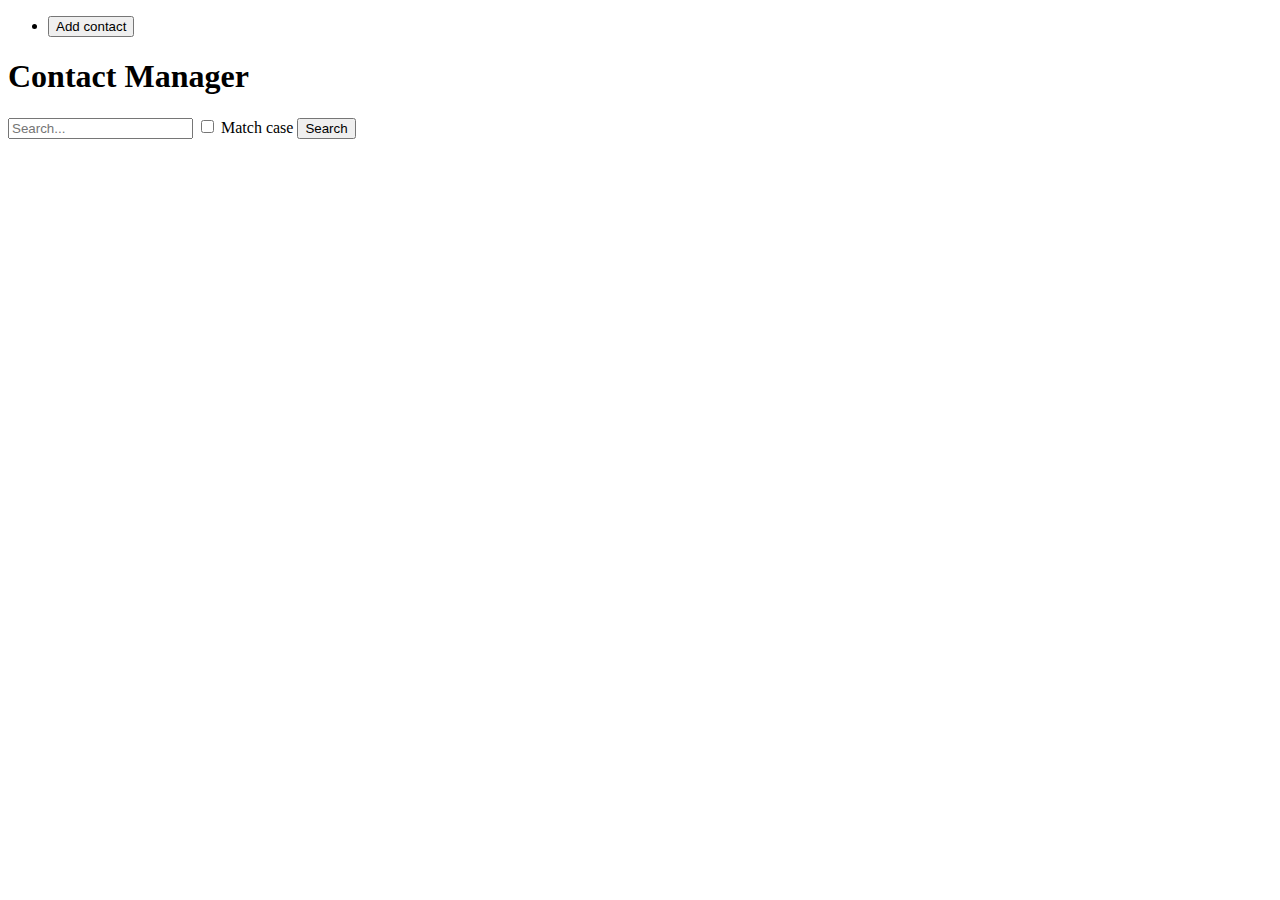
<file: app-contact-manager/index.html>
<!DOCTYPE html>
<html lang="en">

<head>
  <meta charset="UTF-8">
  <meta
    name="viewport"
    content="width=device-width, initial-scale=1.0"
  >
  <title>Contact Manager Upsalla</title>

  <link
    rel="stylesheet"
    href="https://cdn.jsdelivr.net/npm/bootstrap@5.3.2/dist/css/bootstrap.min.css"
    integrity="sha384-T3c6CoIi6uLrA9TneNEoa7RxnatzjcDSCmG1MXxSR1GAsXEV/Dwwykc2MPK8M2HN"
    crossorigin="anonymous"
  >
</head>

<body>
  <nav class="py-2 bg-light border-bottom">
    <div class="container d-flex flex-wrap">
      <ul class="nav me-auto">
        <li class="nav-item btn-group">
          <button
            class="btn btn-success add-contact-button"
            title="Add contact"
            type="button"
          >Add contact</button>
        </li>
      </ul>
    </div>
  </nav>

  <header class="border-bottom py-3 mb-4">
    <div class="container d-flex justify-content-center flex-wrap">
      <h1 class="fs-4 mb-3 mb-lg-0 me-lg-auto text-dark reset-logo">
        Contact Manager
      </h1>

      <form class="d-flex w-75 mb-3 mb-lg-0  search-form">
        <input
          type="text"
          class="form-control"
          placeholder="Search..."
          name="q"
        >

        <input
          type="checkbox"
          class="case-sensitive ms-2 me-1"
        > <label class="form-label text-secondary">
          Match case
        </label>
        <button
          class="btn btn-primary ms-2"
          type="submit"
          title="Search"
        >Search</button>
      </form>
    </div>
  </header>

  <main class="container">
    <div class="mb-4 notification-bar"></div>

    <div class="stage"></div>
  </main>

  <!-- module - este entry-pointuri pt alte module-->
  <script
    src="app.js"
    type="module"
  ></script>
</body>

</html>
</file>
